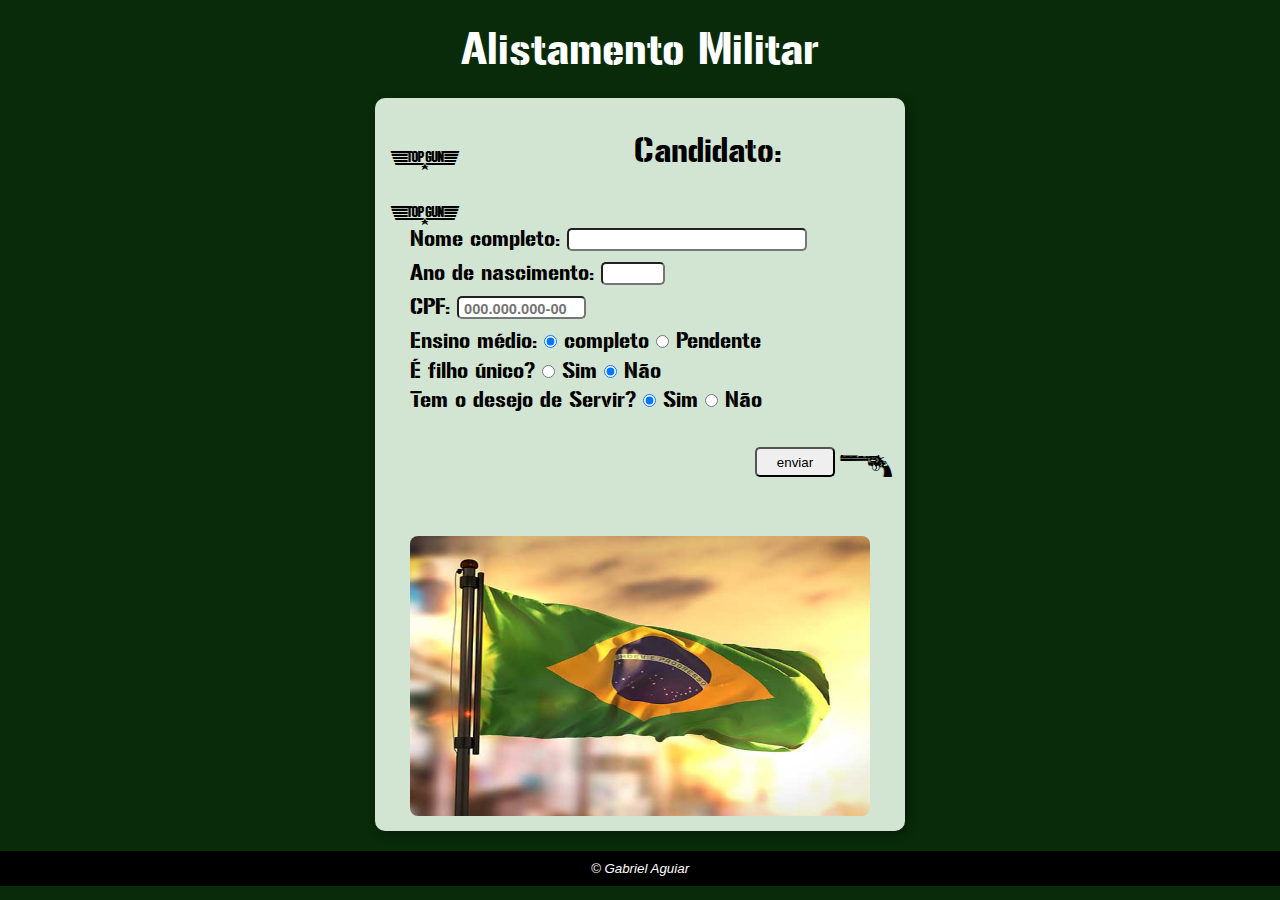
<file: AlistamentoMilitar/index.html>
<!DOCTYPE html>
<html lang="pt-br">
<head>
    <meta charset="UTF-8">
    <meta http-equiv="X-UA-Compatible" content="IE=edge">
    <meta name="viewport" content="width=device-width, initial-scale=1.0">
    <title>Alistamento Militar</title>
    <link rel="stylesheet" href="alistamento.css">
</head>
<body>
    <header>
        <h1>
             Alistamento Militar
        </h1>
    </header>
    <section>
        <p id="topgun">
                &
            </p>
            <h2>
                 Candidato:
            </h2>
            <p id="topgun">
                &
            </p>
        <div id="principal">
            
           <p> Nome completo:
               <input type="text" name="txtnome" id="txtnome">
            </p>
           <p>Ano de nascimento: 
               <input type="number" name="anonasc" id="ano">
            </p>
            <p>CPF: 
                <input type="text" value="" id="cpf" placeholder="000.000.000-00">
            </p>
            <p>Ensino médio: 
                <input type="radio" name="ensino" id="comp" checked>
                <label for="comp">completo</label>
                <input type="radio" name="ensino" id="pend">
                <label for="pend">Pendente</label>
            </p>
           <p>É filho único? 
               <input type="radio" name="filhouni" id="fsim">
               <label for="fsim">Sim</label>
               <input type="radio" name="filhouni" id="fnao" checked>
               <label for="fnao">Não</label>
            </p>
            <p>Tem o desejo de Servir? 
                <input type="radio" name="servir" id="ssim" checked>
                <label for="ssim">Sim</label>
                <input type="radio" name="servir" id="snao">
                <label for="snao">Não</label>
            </p>
            <p>
                <input type="button" value="enviar" onclick="enviar()" id="botao">
            </p>
            <div id="armas">
                <p>
                   x
                </p>
            </div>
        </div>
        <div id="nick" >
        
        </div>
        <div id="res">

        </div>
        <div id="divfoto">
            <img id="bandeira" src="imagens/bandeira-g.jpg" alt="Bandeira-do-Brasil">
        </div>
    </section>
    <script src="alistamento.js"></script>
    

    <footer>
        &copy; Gabriel Aguiar
    </footer>
</body>
</html>
</file>
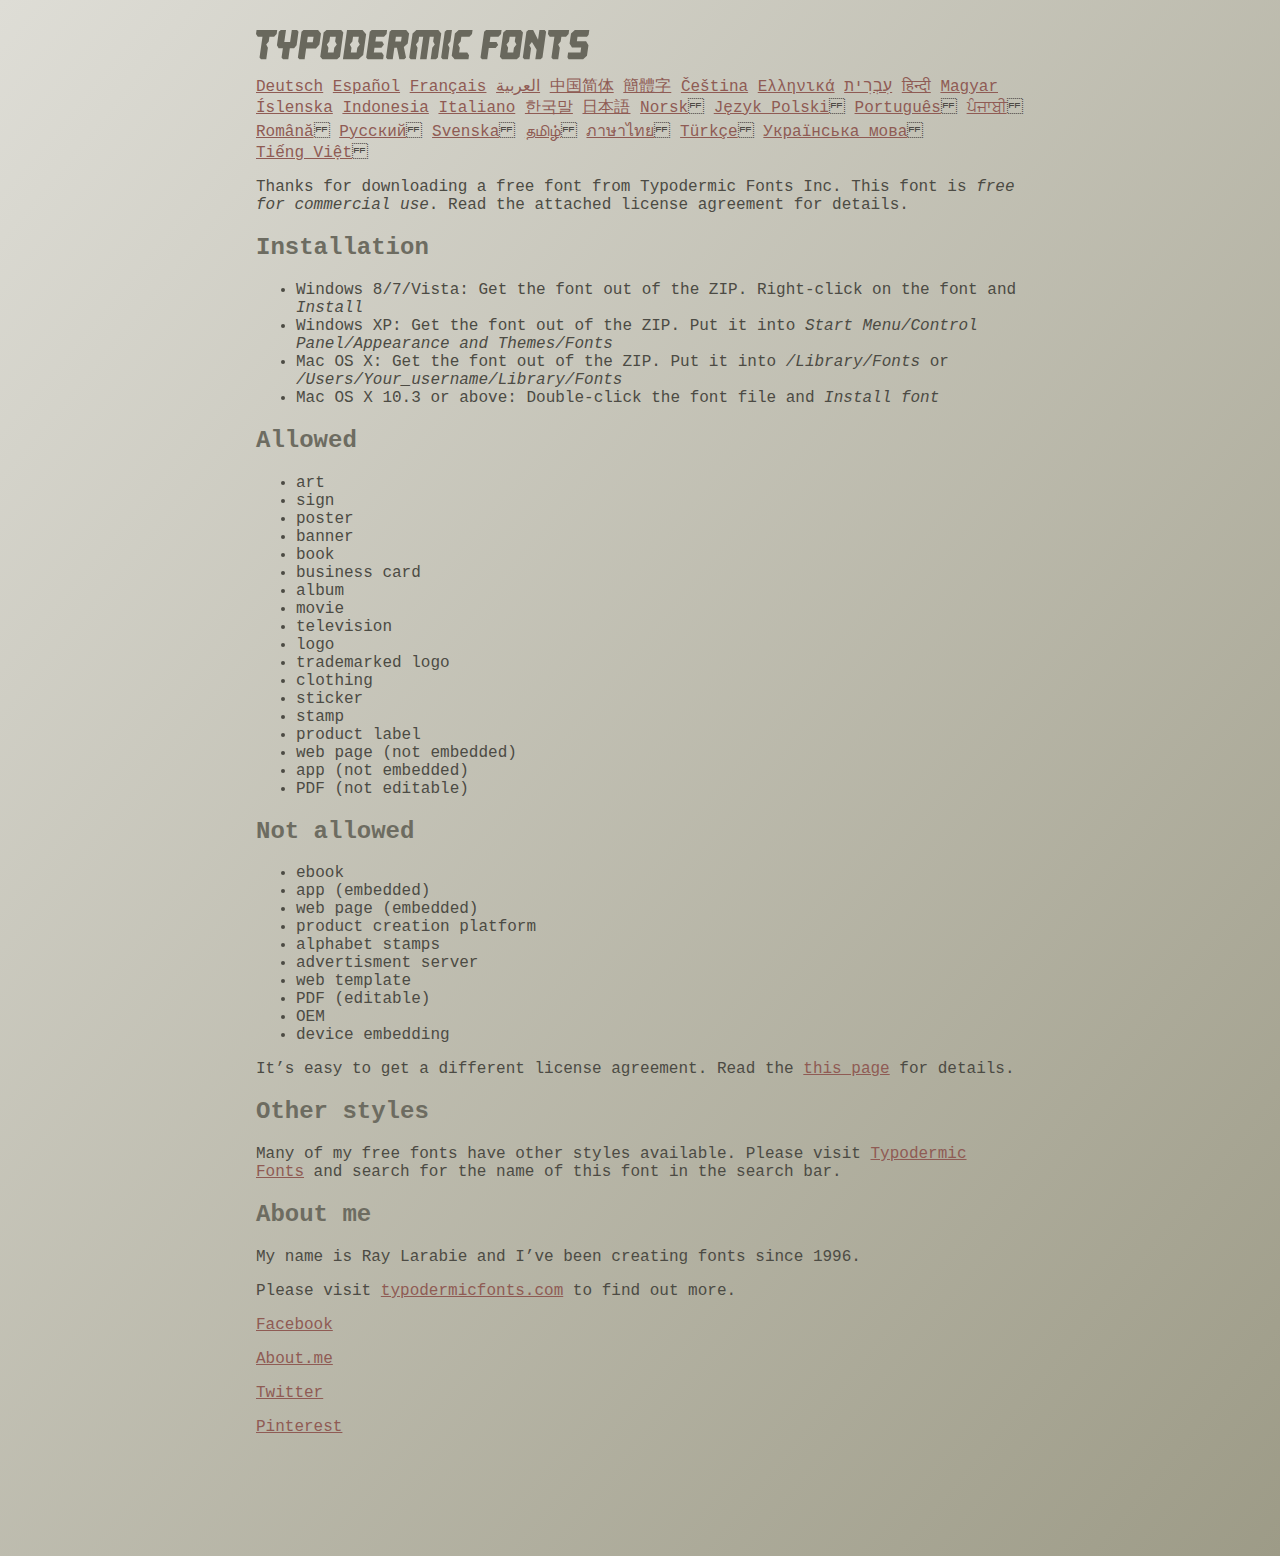
<file: AlistamentoMilitar/fontes/read-this.html>
<head>
<meta http-equiv="Content-Type" content="text/html; charset=utf-8">
<title>Typodermic Fonts Inc. Freeware Font instructions 2014</title>
<style type="text/css">
body {
	margin:30px 20% 120px 20%;
	padding:0px;
	font-family:Consolas, Courier, sans-serif;
	color:#4c4b44;
	background-color:#c2c1b3;

/* IE10 Consumer Preview */ 
background-image: -ms-linear-gradient(top left, #DEDDD6 0%, #9D9B87 100%);

/* Mozilla Firefox */ 
background-image: -moz-linear-gradient(top left, #DEDDD6 0%, #9D9B87 100%);

/* Opera */ 
background-image: -o-linear-gradient(top left, #DEDDD6 0%, #9D9B87 100%);

/* Webkit (Safari/Chrome 10) */ 
background-image: -webkit-gradient(linear, left top, right bottom, color-stop(0, #DEDDD6), color-stop(1, #9D9B87));

/* Webkit (Chrome 11+) */ 
background-image: -webkit-linear-gradient(top left, #DEDDD6 0%, #9D9B87 100%);

/* W3C Markup, IE10 Release Preview */ 
background-image: linear-gradient(to bottom right, #DEDDD6 0%, #9D9B87 100%);

	}
h2 {color:#6d6c61;}
a {color:#8f5b54;}
a:hover {color:#ffffff; background-color:#9a998c;}
</style>
</head>

<body>

<svg width="350px" height="30px">
	<path fill="#69685D" d="M0,4.006L0.554,0h20.674l-0.553,4.006l-2.559,2.772h-4.688l-0.682,4.816l-2.515,3.026l1.663,3.07
		l-1.62,11.594H4.987l-1.448-1.79l2.94-20.716H1.791L0,4.006z"/>
	<path fill="#69685D" d="M35.8,0h5.285l1.408,1.791l-1.876,13.343l-2.515,3.111h-4.264l-1.534,11.04h-5.286l-1.449-1.79l1.322-9.25
		h-4.263l-1.705-3.111l1.875-13.343L24.76,0h5.242l-1.706,12.064h5.799L35.8,0z"/>
	<path fill="#69685D" d="M62.09,0l2.899,3.453L63.412,14.58l-3.496,3.962h-9.805l-1.491,10.742h-5.244l-1.493-1.79l3.625-25.704
		L47.469,0H62.09z M50.965,12.362h5.797l0.81-5.583h-5.799L50.965,12.362z"/>
	<path fill="#69685D" d="M64.256,26.642l3.367-24.041L70.523,0h14.664l2.132,2.601l-3.368,24.041l-2.856,2.643H66.431L64.256,26.642
		z M73.335,11.595l-2.514,3.026l1.663,3.07l-0.683,4.816H77.6l0.68-4.816l2.516-3.07l-1.663-3.026l0.681-4.816h-5.796L73.335,11.595
		z"/>
	<path fill="#69685D" d="M86.926,29.285L91.017,0h15.518l3.581,4.307l-2.899,20.673l-4.774,4.305H86.926z M96.345,11.595
		l-2.515,3.026l1.664,3.07l-0.683,4.816h5.798l0.681-4.816l2.516-3.07l-1.663-3.026l0.681-4.816h-5.796L96.345,11.595z"/>
	<path fill="#69685D" d="M127.114,29.285h-15.473l-1.492-1.79l3.624-25.704L115.731,0h15.389l-0.554,4.006l-2.557,2.772h-7.971
		l-0.684,4.816h6.906l1.662,3.026l-2.515,3.111h-6.905l-0.683,4.775h8.057l1.791,2.771L127.114,29.285z"/>
	<path fill="#69685D" d="M150.21,0l2.898,3.453l-1.405,9.977l-3.881,3.452l2.217,10.613l-1.748,1.79h-4.944l-2.387-11.553h-2.6
		l-1.622,11.553h-5.241l-1.493-1.79l3.624-25.704L135.588,0H150.21z M145.691,6.779h-5.796l-0.683,4.816h5.799L145.691,6.779z"/>
	<path fill="#69685D" d="M159.92,29.285h-5.242l-1.492-1.79l3.41-24.042L160.432,0h21.911l2.897,3.453l-3.409,24.042l-1.876,1.79
		h-5.284l1.617-11.594l2.517-3.07l-1.662-3.026l0.681-4.816h-4.092l-3.154,22.506h-6.522l3.155-22.506h-4.134l-0.683,4.816
		l-2.515,3.026l1.663,3.07L159.92,29.285z"/>
	<path fill="#69685D" d="M191.879,29.285h-5.244l-1.492-1.79l3.624-25.704L190.728,0h5.242l-1.619,11.595l-2.516,3.026l1.663,3.07
		L191.879,29.285z"/>
	<path fill="#69685D" d="M213.018,25.279l-0.554,4.006h-13.854l-2.899-3.494l3.156-22.338L202.702,0h13.854l-0.555,4.006
		l-2.558,2.772h-8.1l-0.683,4.816l-2.515,3.026l1.663,3.07l-0.683,4.816h8.1L213.018,25.279z"/>
	<path fill="#69685D" d="M226.007,29.285l-1.492-1.79l3.624-25.704L230.1,0h15.473l-0.554,4.006l-2.557,2.772h-8.058l-0.724,5.115
		h6.818l1.664,3.07l-2.557,3.11h-6.82l-1.535,11.211H226.007z"/>
	<path fill="#69685D" d="M243.903,26.642l3.368-24.041L250.17,0h14.663l2.131,2.601l-3.367,24.041l-2.855,2.643h-14.664
		L243.903,26.642z M252.983,11.595l-2.516,3.026l1.662,3.07l-0.681,4.816h5.796l0.684-4.816l2.515-3.07l-1.664-3.026l0.684-4.816
		h-5.798L252.983,11.595z"/>
	<path fill="#69685D" d="M280.639,19.822l-4.731-7.758l-2.516,3.069l1.662,3.069l-1.533,11.082h-5.244l-1.493-1.79l3.626-25.704
		L272.37,0h4.773l4.902,9.677L283.41,0h5.285l1.407,1.791l-3.623,25.704l-1.877,1.79h-5.285L280.639,19.822z"/>
	<path fill="#69685D" d="M291.926,4.006L292.48,0h20.674l-0.554,4.006l-2.557,2.772h-4.691l-0.681,4.816l-2.516,3.026l1.664,3.07
		l-1.621,11.594h-5.285l-1.451-1.79l2.942-20.716h-4.689L291.926,4.006z"/>
	<path fill="#69685D" d="M325.168,17.478h-9.209l-2.387-3.923l1.45-10.102L318.857,0h14.452l-0.682,4.86l-1.621,1.918h-9.506
		l-0.64,4.561h9.208l2.388,3.878l-1.493,10.572l-3.836,3.494h-14.579l-1.107-1.917l0.682-4.86h12.362L325.168,17.478z"/>
</svg>

<br>

<p translate="no">

<a href="http://translate.google.com/translate?hl=en&sl=en&tl=de&u=http://typodermicfonts.com/wp-content/uploads/2014/02/read-this.html&sandbox=0&usg=ALkJrhivq6___mill12Uw6fPvMWyJxstkw">Deutsch</a>

<a href="http://translate.google.com/translate?hl=en&sl=en&tl=es&u=http://typodermicfonts.com/wp-content/uploads/2014/02/read-this.html&sandbox=0&usg=ALkJrhjAt3cpinDeMTX6Ro8UcZFqaE8K5Q">Español</a>

<a href="http://translate.google.com/translate?hl=en&sl=en&tl=fr&u=http://typodermicfonts.com/wp-content/uploads/2014/02/read-this.html&sandbox=0&usg=ALkJrhjObLPhFyyhwigF-dBoOZ3eXYdDsw">Français</a>

<a href="http://translate.google.com/translate?hl=en&sl=en&tl=ar&u=http://typodermicfonts.com/wp-content/uploads/2014/02/read-this.html&sandbox=0&usg=ALkJrhg2hs-st3zodt-AjmoeuPHfyJsTEg">العربية</a>

<a href="http://translate.google.com/translate?hl=en&sl=en&tl=zh-CN&u=http://typodermicfonts.com/wp-content/uploads/2014/02/read-this.html&sandbox=0&usg=ALkJrhiilVnjG1Ks0DN7UyRqbKExhxAT-Q">中国简体</a>

<a href="http://translate.google.com/translate?hl=en&sl=en&tl=zh-TW&u=http://typodermicfonts.com/wp-content/uploads/2014/02/read-this.html&sandbox=0&usg=ALkJrhiSCPRAYToARlHI4kxIK9eCIFKQhw">簡體字</a>

<a href="http://translate.google.com/translate?hl=en&sl=en&tl=cs&u=http://typodermicfonts.com/wp-content/uploads/2014/02/read-this.html&sandbox=0&usg=ALkJrhj3z2HOOmCXLT-ApYW2SCeBvTGvTA">Čeština</a>

<a href="http://translate.google.com/translate?hl=en&sl=en&tl=el&u=http://typodermicfonts.com/wp-content/uploads/2014/02/read-this.html&sandbox=0&usg=ALkJrhhoORG-43TvZ2NVrll3T0oyOZE0VA">Ελληνικά</a>

<a href="http://translate.google.com/translate?hl=en&sl=en&tl=iw&u=http://typodermicfonts.com/wp-content/uploads/2014/02/read-this.html&sandbox=0&usg=ALkJrhiP4kLXdDxVNuV6-9tHJ8Tbt-1xKw">עִבְרִית</a>

<a href="http://translate.google.com/translate?hl=en&sl=en&tl=hi&u=http://typodermicfonts.com/wp-content/uploads/2014/02/read-this.html&sandbox=0&usg=ALkJrhhJmUufReWrMTSaGKPPOqV7q5jpGQ">हिन्दी</a>

<a href="http://translate.google.com/translate?hl=en&sl=en&tl=hu&u=http://typodermicfonts.com/wp-content/uploads/2014/02/read-this.html&sandbox=0&usg=ALkJrhgfcL_UwP3jkr6Vvq35rkhETFuTug">Magyar</a>

<a href="http://translate.google.com/translate?hl=en&sl=en&tl=is&u=http://typodermicfonts.com/wp-content/uploads/2014/02/read-this.html&sandbox=0&usg=ALkJrhjpK9lELyRP50Vv3RNgqCJDb6d-GQ">Íslenska</a>

<a href="http://translate.google.com/translate?hl=en&sl=en&tl=id&u=http://typodermicfonts.com/wp-content/uploads/2014/02/read-this.html&sandbox=0&usg=ALkJrhiExV3gmyXBUVqcwNiGiUWQSRrgIQ">Indonesia</a>

<a href="http://translate.google.com/translate?hl=en&sl=en&tl=it&u=http://typodermicfonts.com/wp-content/uploads/2014/02/read-this.html&sandbox=0&usg=ALkJrhgMr2_uulaLYRSFz8C34rtcbN6XEg">Italiano</a>

<a href="http://translate.google.com/translate?hl=en&sl=en&tl=ko&u=http://typodermicfonts.com/wp-content/uploads/2014/02/read-this.html&sandbox=0&usg=ALkJrhhl_nNXiOMIiBERq879UXH1XYfZGw">한국말</a>

<a href="http://translate.google.com/translate?hl=en&ie=UTF8&prev=_t&sl=en&tl=ja&u=http://typodermicfonts.com/wp-content/uploads/2014/02/read-this.html&sandbox=0&usg=ALkJrhi2FvSFgSUub72-Sq2moIRAosCiLA">日本語</a>

<a href="http://translate.google.com/translate?hl=en&sl=en&tl=no&u=http://typodermicfonts.com/wp-content/uploads/2014/02/read-this.html&sandbox=0&usg=ALkJrhhnf9AGd5hfxwA04e1w-tfYPha1ww">Norsk</a>
<a href="http://translate.google.com/translate?hl=en&sl=en&tl=pl&u=http://typodermicfonts.com/wp-content/uploads/2014/02/read-this.html&sandbox=0&usg=ALkJrhjZTe5eJRrZffLe0zgqEHPrMb8pOQ">Język&nbsp;Polski</a>
<a href="http://translate.google.com/translate?hl=en&sl=en&tl=pt-BR&u=http://typodermicfonts.com/wp-content/uploads/2014/02/read-this.html&sandbox=0&usg=ALkJrhg-zp3i6AcZCv02ONjZ5YvkcCFDBw">Português</a>
<a href="http://translate.google.com/translate?hl=en&sl=en&tl=pa&u=http://typodermicfonts.com/wp-content/uploads/2014/02/read-this.html&sandbox=0&usg=ALkJrhhPEMoYvW59_DJT7y6fxgG2IMh23A">ਪੰਜਾਬੀ</a>
<a href="http://translate.google.com/translate?hl=en&sl=en&tl=ro&u=http://typodermicfonts.com/wp-content/uploads/2014/02/read-this.html&sandbox=0&usg=ALkJrhgD0R8zxuQQh-YmFpQTJdvjhAYm2A">Română</a>
<a href="http://translate.google.com/translate?hl=en&sl=en&tl=ru&u=http://typodermicfonts.com/wp-content/uploads/2014/02/read-this.html&sandbox=0&usg=ALkJrhgI6c7Pd-FCcipT4xc2NPTefj5JJg">Русский</a>
<a href="http://translate.google.com/translate?hl=en&sl=en&tl=sv&u=http://typodermicfonts.com/wp-content/uploads/2014/02/read-this.html&sandbox=0&usg=ALkJrhhA8gW_-rjCbZQ5TK46zFMB3_StEQ">Svenska</a>
<a href="http://translate.google.com/translate?hl=en&sl=en&tl=ta&u=http://typodermicfonts.com/wp-content/uploads/2014/02/read-this.html&sandbox=0&usg=ALkJrhiwxxCEPzu3pHBXP-fbTZaOzYqe3g">தமிழ்</a>
<a href="http://translate.google.com/translate?hl=en&sl=en&tl=th&u=http://typodermicfonts.com/wp-content/uploads/2014/02/read-this.html&sandbox=0&usg=ALkJrhjP1N1DRUB1M81k5mi5KnRtt5C2-Q">ภาษาไทย</a>
<a href="http://translate.google.com/translate?hl=en&sl=en&tl=tr&u=http://typodermicfonts.com/wp-content/uploads/2014/02/read-this.html&sandbox=0&usg=ALkJrhiTYbD039OWznCcGyQnMy89_v-1gA">Türkçe</a>
<a href="http://translate.google.com/translate?hl=en&sl=en&tl=uk&u=http%3A%2F%2Ftypodermicfonts.com%2Fwp-content%2Fuploads%2F2014%2F02%2Fread-this.html">Українська&nbsp;мова</a>
<a href="http://translate.google.com/translate?hl=en&sl=en&tl=vi&u=http://typodermicfonts.com/wp-content/uploads/2014/02/read-this.html&sandbox=0&usg=ALkJrhirTQPOLCZognLpxOvJQT_158y07A">Tiếng&nbsp;Việt</a>
</p>


<p>Thanks for downloading a free font from <span translate="no">Typodermic Fonts Inc.</span> This font is <em>free for commercial use</em>. Read the attached license agreement for details.</p>


<h2>Installation</h2>

<ul>
<li>Windows 8/7/Vista: Get the font out of the ZIP. Right-click on the font and <em>Install</em>
<li>Windows XP: Get the font out of the ZIP. Put it into <cite translate="no">Start Menu/Control Panel/Appearance and Themes/Fonts</cite>
<li>Mac OS X: Get the font out of the ZIP. Put it into <cite translate="no">/Library/Fonts</cite> or <cite translate="no">/Users/Your_username/Library/Fonts</cite>
<li>Mac OS X 10.3 or above: Double-click the font file and <em>Install font</em>
</ul>


<h2>Allowed</h2>

<ul>
<li>art
<li>sign
<li>poster
<li>banner
<li>book
<li>business card
<li>album
<li>movie
<li>television
<li>logo
<li>trademarked logo
<li>clothing
<li>sticker
<li>stamp
<li>product label
<li>web page (not embedded)
<li>app (not embedded)
<li>PDF (not editable)
</ul>

<h2>Not allowed</h2>

<ul>
<li>ebook
<li>app (embedded)
<li>web page (embedded)
<li>product creation platform
<li>alphabet stamps
<li>advertisment server
<li>web template
<li>PDF (editable)
<li>OEM
<li>device embedding
</ul>

<p>It&rsquo;s easy to get a different license agreement. Read the <a href="http://typodermicfonts.com/custom/">this page</a> for details.</p>

<h2>Other styles</h2>

<p>Many of my free fonts have other styles available. Please visit <a href="http://typodermicfonts.com">Typodermic Fonts</a> and search for the name of this font in the search bar.</p>


<h2>About me</h2>

<p>My name is <span translate="no">Ray Larabie</span> and I&rsquo;ve been creating fonts since 1996.</p>

<p>Please visit <a href="http://typodermicfonts.com">typodermicfonts.com</a> to find out more.</p>

<p translate="no"><a href="https://www.facebook.com/pages/Typodermic-Fonts/7153899975">Facebook</a></p>
<p translate="no"><a href="http://about.me/raylarabie/#">About.me</a></p>
<p translate="no"><p><a href="https://twitter.com/typodermic">Twitter</a></p>
<p translate="no"><p><a href="http://www.pinterest.com/plywood747/">Pinterest</a></p>

</body>
</file>
<file: AlistamentoMilitar/alistamento.css>
@charset "UTF-8";

@import url('https://fonts.googleapis.com/css2?family=Oswald:wght@500&display=swap');

@import url('https://fonts.googleapis.com/css2?family=Dancing+Script&display=swap');

@font-face {
    font-family: '3d';
    src: url('fontes/gunplay\ 3d.ttf') format('truetype');
}

@font-face {
    font-family: 'Titulo';
    src: url('fontes/gunplay\ rg.ttf') format('truetype');
}

@font-face {
    font-family: 'arma';
    src: url('fontes/Guns\ 2.ttf') format('truetype');
}

@font-face {
    font-family: 'asas';
    src: url('fontes/TOP\ GUN.ttf') format('truetype');
}

* {
    margin: 0px;
    padding: 0px;
}

body {
    font: normal 15pt Arial;
    background-color: rgb(9, 43, 9);
    overflow-x: hidden;
}

header {
    padding: 25px;
}

section {
    background-color: rgb(210, 228, 210);
    text-align: justify;
    margin: auto;
    padding: 15px;
    width: 500px;
    border-radius: 10px;
    box-shadow: 3px 3px 10px rgba(0, 0, 0, 0.377);
    max-width: 1000px;
    min-width: 300px;
}

input {
    border-radius: 5px;
}

h1 {
    text-align: center;
    color: white;
    font-family: 'Titulo', Arial, Helvetica, sans-serif;
    font-weight: normal;
}

h2 {
    display: inline-block;
    font-family: 'Titulo', Arial, Helvetica, sans-serif;
    font-weight: normal;
    margin-top: 20px;
    margin-bottom: 30px;
    margin-left: 100px;
    margin-right: 109px;
    
}

#topgun {
    display: inline;
    font-family: 'asas', cursive;
    font-size: 8pt;
    
}


footer {
    color: white;
    text-align: center;
    font-size: 10pt;
    margin-top: 20px;
    padding: 10px;
    font-style: italic;
    background-color: black;
    
}

#principal {
    font-family: 'titulo', sans-serif;
    margin-left: 20px;
    height: 290px;
}

#txtnome {
    color: rgb(11, 75, 11);
    font-weight: bold;
    font-size: 11pt;
    margin-bottom: 9px;
    padding-left: 5px;
    padding-top: 3px;
    padding-right: 34px;
}

#ano {
    color: rgb(11, 75, 11);
    font-weight: bold;
    font-size: 11pt;
    margin-bottom: 9px;
    padding-left: 10px;
    padding-top: 3px;
    width: 50px;
}

#cpf {
    color: rgb(11, 75, 11);
    font-weight: bold;
    font-size: 11pt;
    margin-bottom: 9px;
    padding-left: 5px;
    padding-top: 3px;
    width: 120px;
}

#comp {
    margin-bottom: 10px;
}

#fsim {
    margin-bottom: 9px;
}

#ssim {
    margin-bottom: 20px;
}

#botao {
    display: block;
    margin-left: 345px;
    margin-top: 20px;
    width: 80px;
    height: 30px;
}

#botao:hover {
    background-color: rgb(9, 43, 9);
    color: white;
    transition-duration: 0.3s;
}

#armas {
    position: relative; left: 430px; bottom: 53px;
    margin-top: 30px;
    font-family: 'arma', cursive;
    font-size: 20pt;
}

#nick {
    font-family: 'Dancing Script', cursive;
    text-align: center;
    font-size: 23pt;
}

#res {
    font-family: 'Oswald', sans-serif;
}

#foto {
    display: block;
    margin: auto;
    width: 250px;
    margin-top: 10px;
}

#bandeira {
    display: block;
    margin: auto;
    margin-top: 20px;
    width: 460px;
    height: 280px;
    border-radius: 8px;
}
</file>
